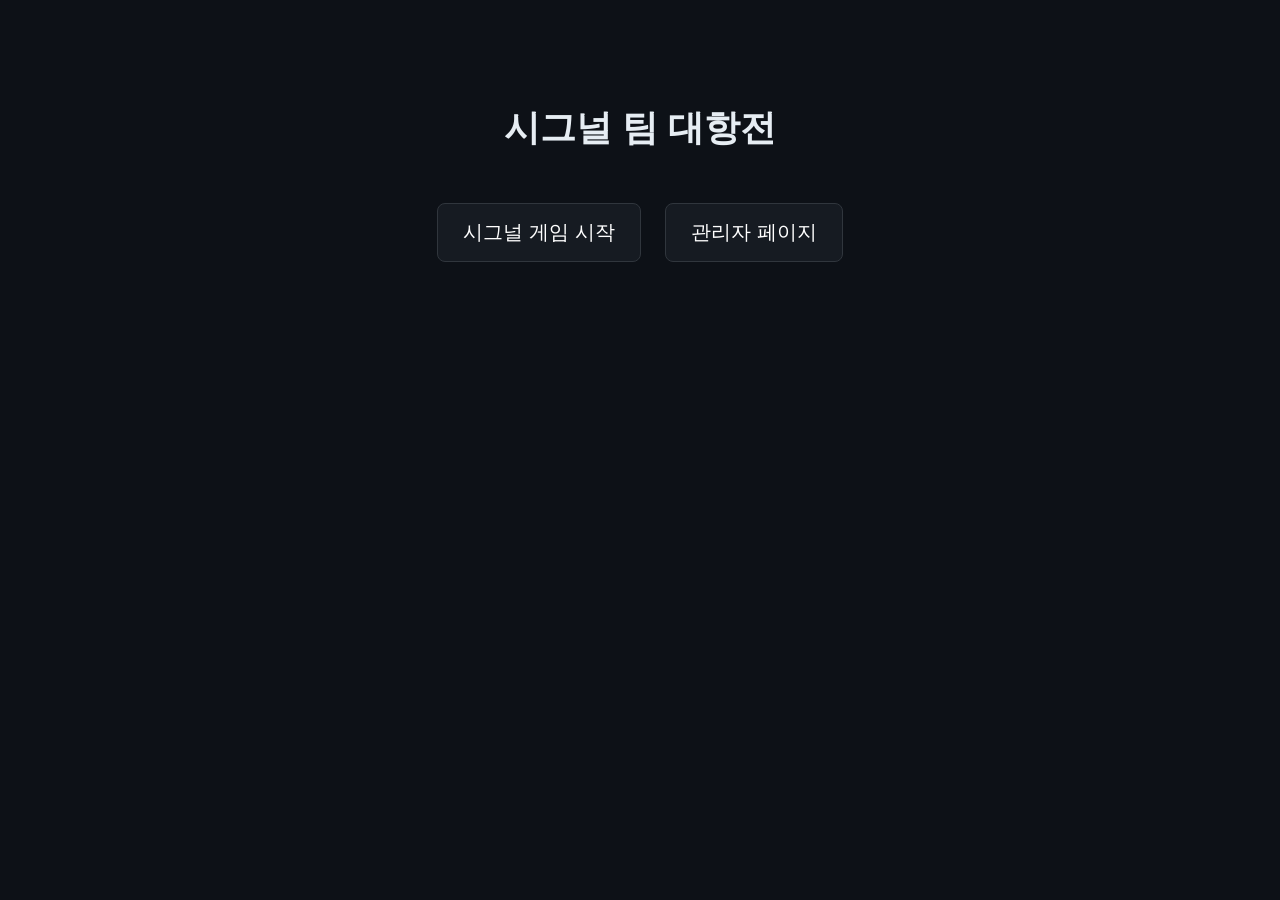
<file: static/index.html>
<!DOCTYPE html>
<html lang="ko">
<head>
    <meta charset="UTF-8" />
    <meta name="viewport" content="width=device-width, initial-scale=1" />
    <title>시그널 메인</title>
    <link rel="icon" href="data:,">

    <style>
        body {
            background: #0d1117;
            color: #e6edf3;
            font-family: Arial, sans-serif;
            text-align: center;
            margin: 0;
            padding-top: 80px;
        }
        h1 {
            font-size: 36px;
            margin-bottom: 40px;
        }
        a {
            display: inline-block;
            padding: 15px 25px;
            margin: 10px;
            font-size: 20px;
            background: #161b22;
            border: 1px solid #30363d;
            color: #fff;
            text-decoration: none;
            border-radius: 8px;
        }
        a:hover {
            background: #238636;
            border-color: #238636;
        }
    </style>
</head>
<body>
    <h1>시그널 팀 대항전</h1>
    <a href="/game">시그널 게임 시작</a>
    <a href="/admin">관리자 페이지</a>
</body>
</html>
</file>
